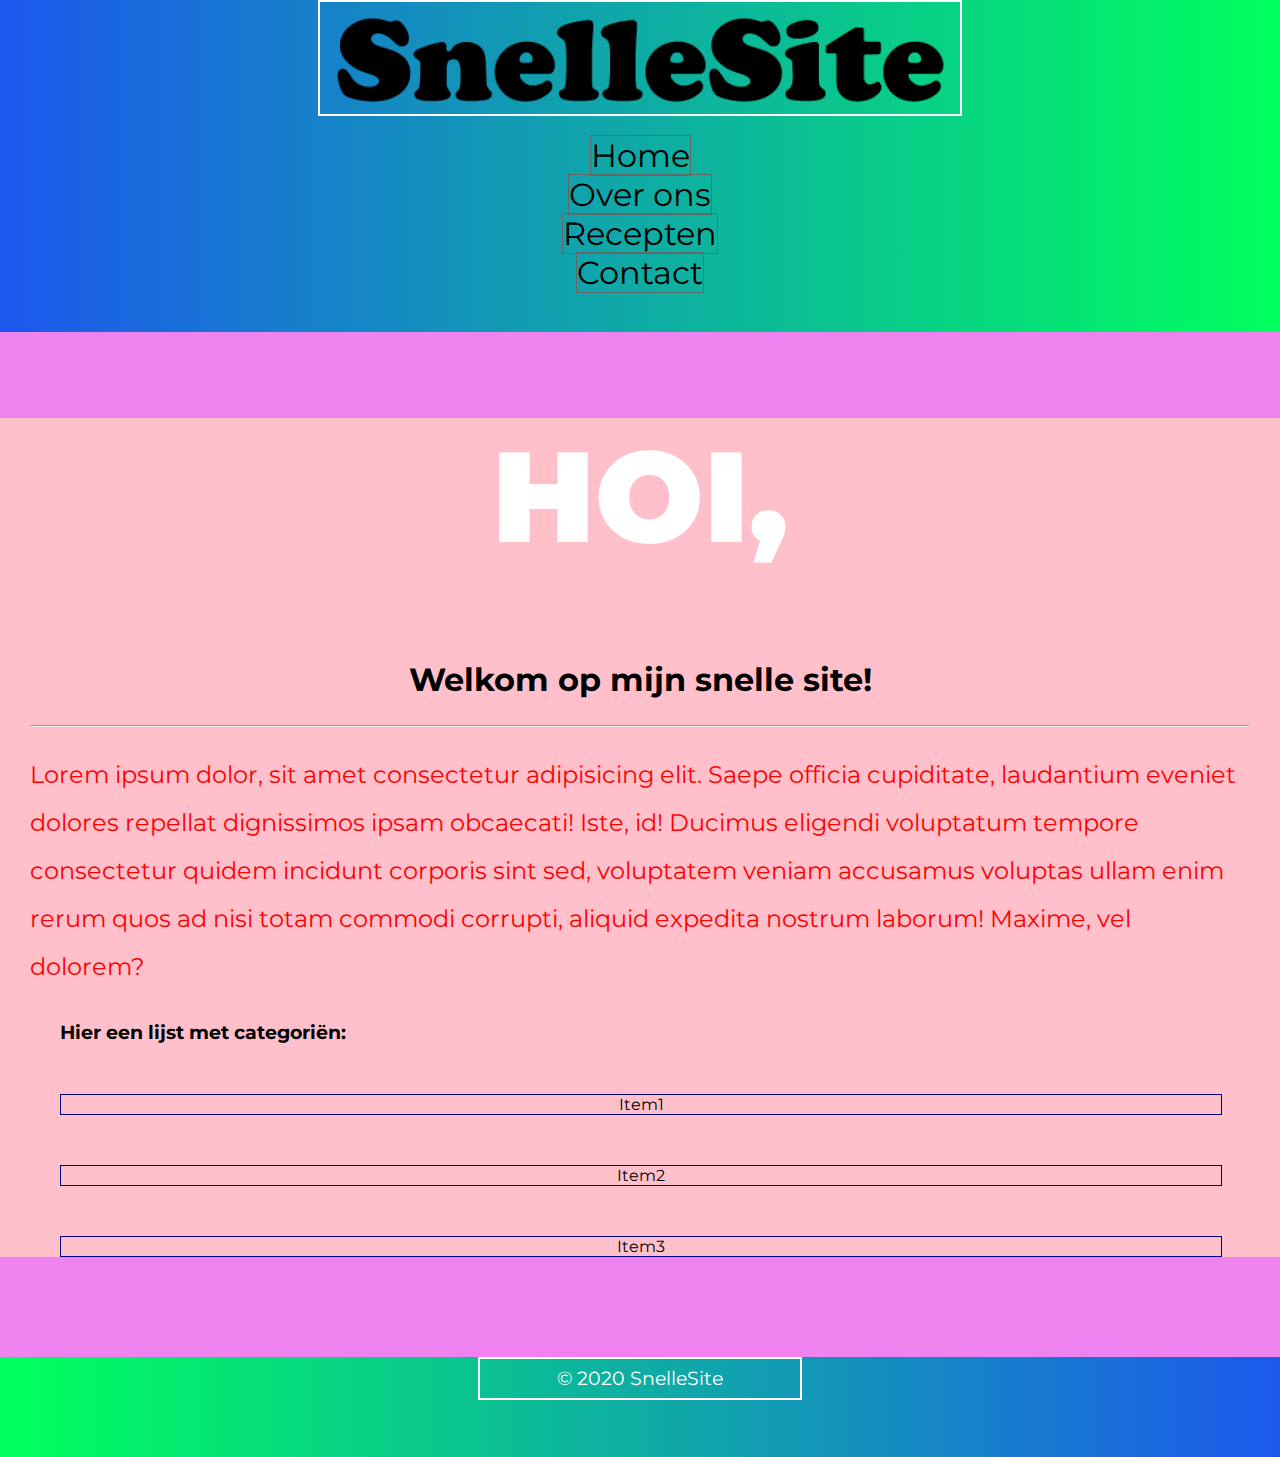
<file: index.html>
<!DOCTYPE html>
<html lang="en">

<head>
    <meta charset="UTF-8">
    <meta name="viewport" content="width=device-width, initial-scale=1.0">
    <title>Een Simple Site</title>
    <link type="text/css" rel="stylesheet" href="css/styles.css">



</head>

<body>
    <header>
        <div class="wrapper">
            <img id="logo-top" src="images/Lbl.png" alt="logo black">
            <nav id="main-nav">
                <ul>
                    <li><a href="index.html">Home</a></li>
                    <li><a href="about.html">Over ons</a></li>
                    <li><a href="recepten.html">Recepten</a></li>
                    <li><a href="contact.html">Contact</a></li>
                </ul>
            </nav>
        </div>
    </header>

    <main>
        <div class="wrapper">
            <h1 class="h1-top">Hoi,</h1>
            <h2>Welkom op mijn snelle site!</h2>
            <hr>
            <p>Lorem ipsum dolor, sit amet consectetur adipisicing elit. Saepe officia cupiditate, laudantium eveniet
                dolores
                repellat dignissimos ipsam obcaecati! Iste, id! Ducimus eligendi voluptatum tempore consectetur quidem
                incidunt
                corporis sint sed, voluptatem veniam accusamus voluptas ullam enim rerum quos ad nisi totam commodi
                corrupti,
                aliquid expedita nostrum laborum! Maxime, vel dolorem?</p>
            <div class="categorie-lijst">
                <div class="wrapper">
                    <h3>Hier een lijst met categoriën:</h3>
                    <ul>
                        <li>Item1</li>
                        <li>Item2</li>
                        <li>Item3</li>
                    </ul>
                </div>
            </div>
        </div>

    </main>
    <div class="extra-space" style="margin-top:100px;"></div>



    <footer>
        <p>&copy; 2020 SnelleSite</p>
    </footer>

</body>

</html>
</file>
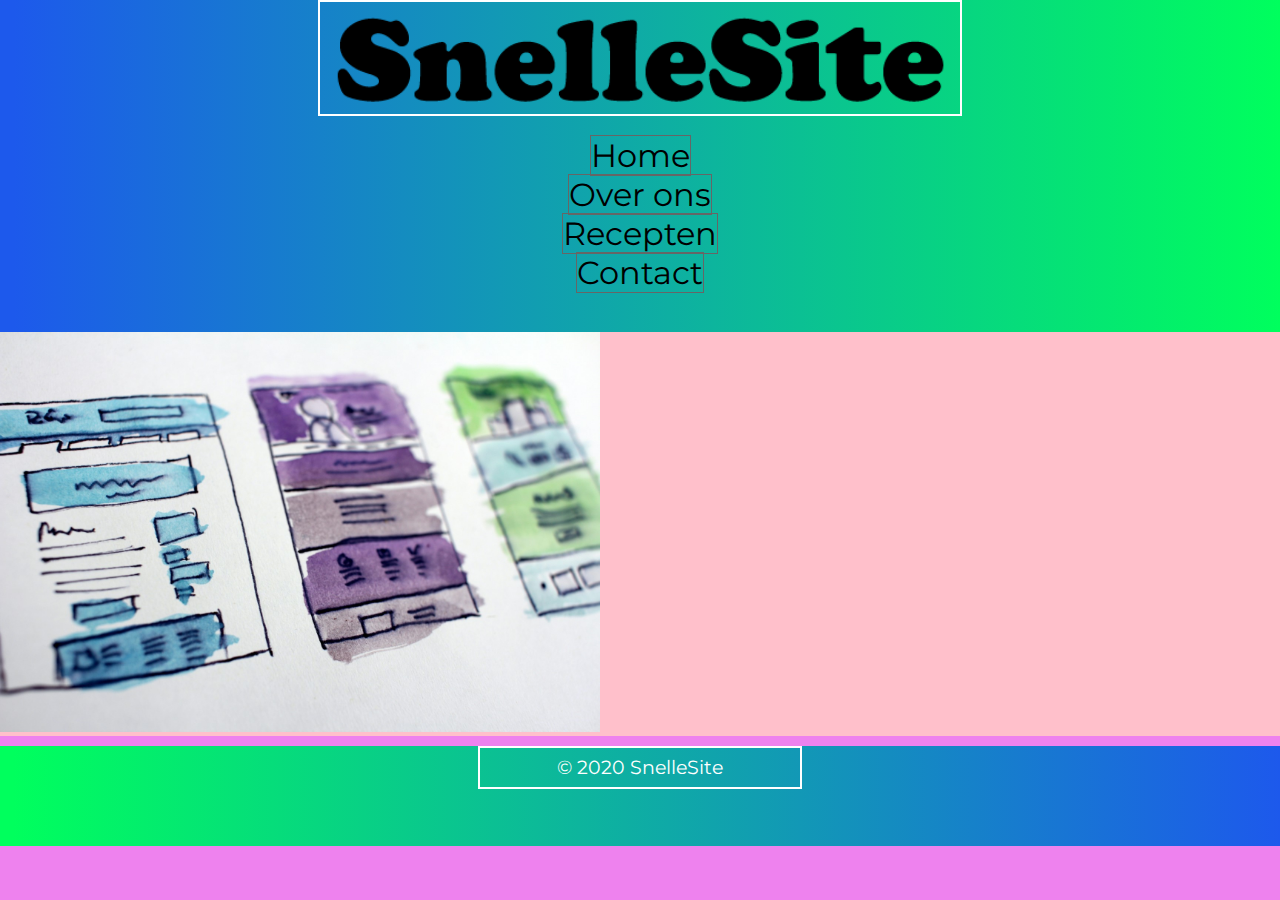
<file: about.html>
<!DOCTYPE html>
<html lang="en">

<head>
    <meta charset="UTF-8">
    <meta name="viewport" content="width=device-width, initial-scale=1.0">
    <title>Een Simple Site</title>
    <link type="text/css" rel="stylesheet" href="css/styles.css">

</head>

<body>
    <header>
        <div class="wrapper">
            <img id="logo-top" src="images/Lbl.png" alt="logo black">
            <nav id="main-nav">
                <ul>
                    <li><a href="index.html">Home</a></li>
                    <li><a href="about.html">Over ons</a></li>
                    <li><a href="recepten.html">Recepten</a></li>
                    <li><a href="contact.html">Contact</a></li>
                </ul>
            </nav>
        </div>
    </header>

    <main>
        <img class="a-img" width="600" src="images/frame1.jpg" alt="Wireframe design">
    </main>

    <footer>
        <p>&copy; 2020 SnelleSite</p>
    </footer>
</body>

</html>
</file>
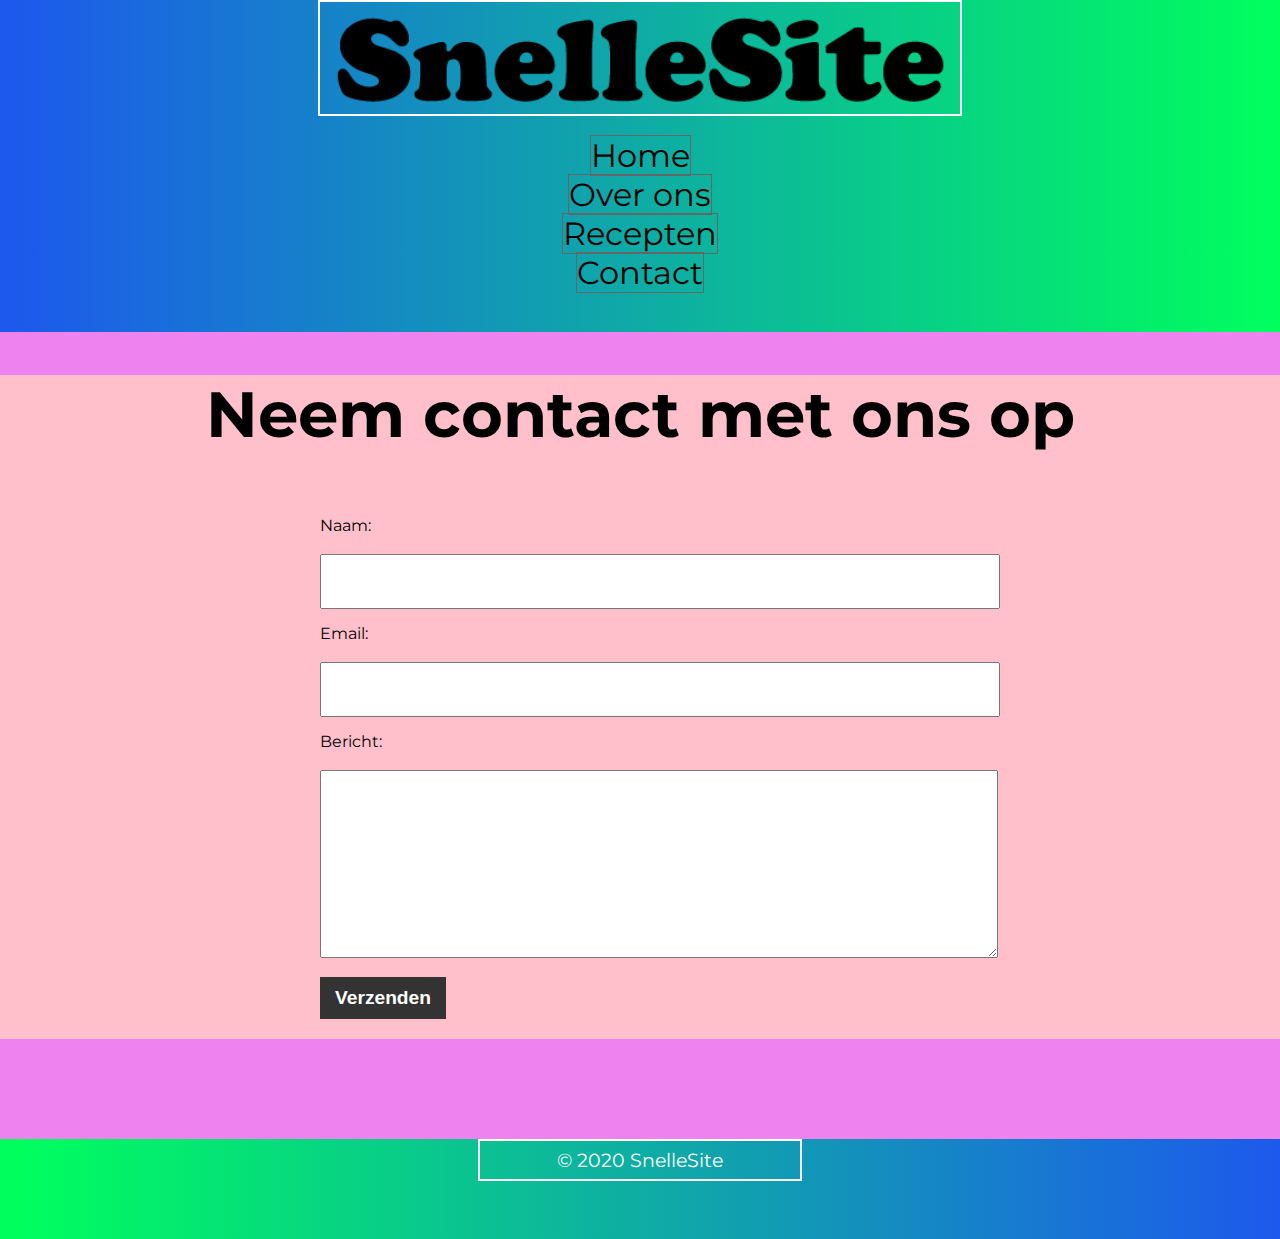
<file: contact.html>
<!DOCTYPE html>
<html lang="en">

<head>
    <meta charset="UTF-8">
    <meta name="viewport" content="width=device-width, initial-scale=1.0">
    <title>Een Simple Site</title>
    <link type="text/css" rel="stylesheet" href="css/styles.css">



</head>

<body>
    <header>
        <div class="wrapper">
            <img id="logo-top" src="images/Lbl.png" alt="logo black">
            <nav id="main-nav">
                <ul>
                    <li><a href="index.html">Home</a></li>
                    <li><a href="about.html">Over ons</a></li>
                    <li><a href="recepten.html">Recepten</a></li>
                    <li><a href="contact.html">Contact</a></li>
                </ul>
            </nav>
        </div>
    </header>

    <main>

        <div class="contact-wrapper">
            <div class="my-form-title">
                <h1>Neem contact met ons op</h1>
            </div>
            <form class="my-form" name="contact" method="POST" data-netlify="true">
                <div class="form-group">
                    <label>Naam: </label><br>
                    <input type="text" name="name">
                </div>
                <div class="form-group">
                    <label>Email: </label><br>
                    <input type="text" name="name">
                </div>
                <div class="form-group">
                    <label>Bericht: </label><br>
                    <textarea name="message" cols="30" rows="10"></textarea>
                </div>
                <input class="button" type="submit" value="Verzenden">
            </form>
        </div>
    </main>
    <div class="extra-space" style="margin-top:100px;"></div>



    <footer>
        <p>&copy; 2020 SnelleSite</p>
    </footer>

</body>

</html>
</file>
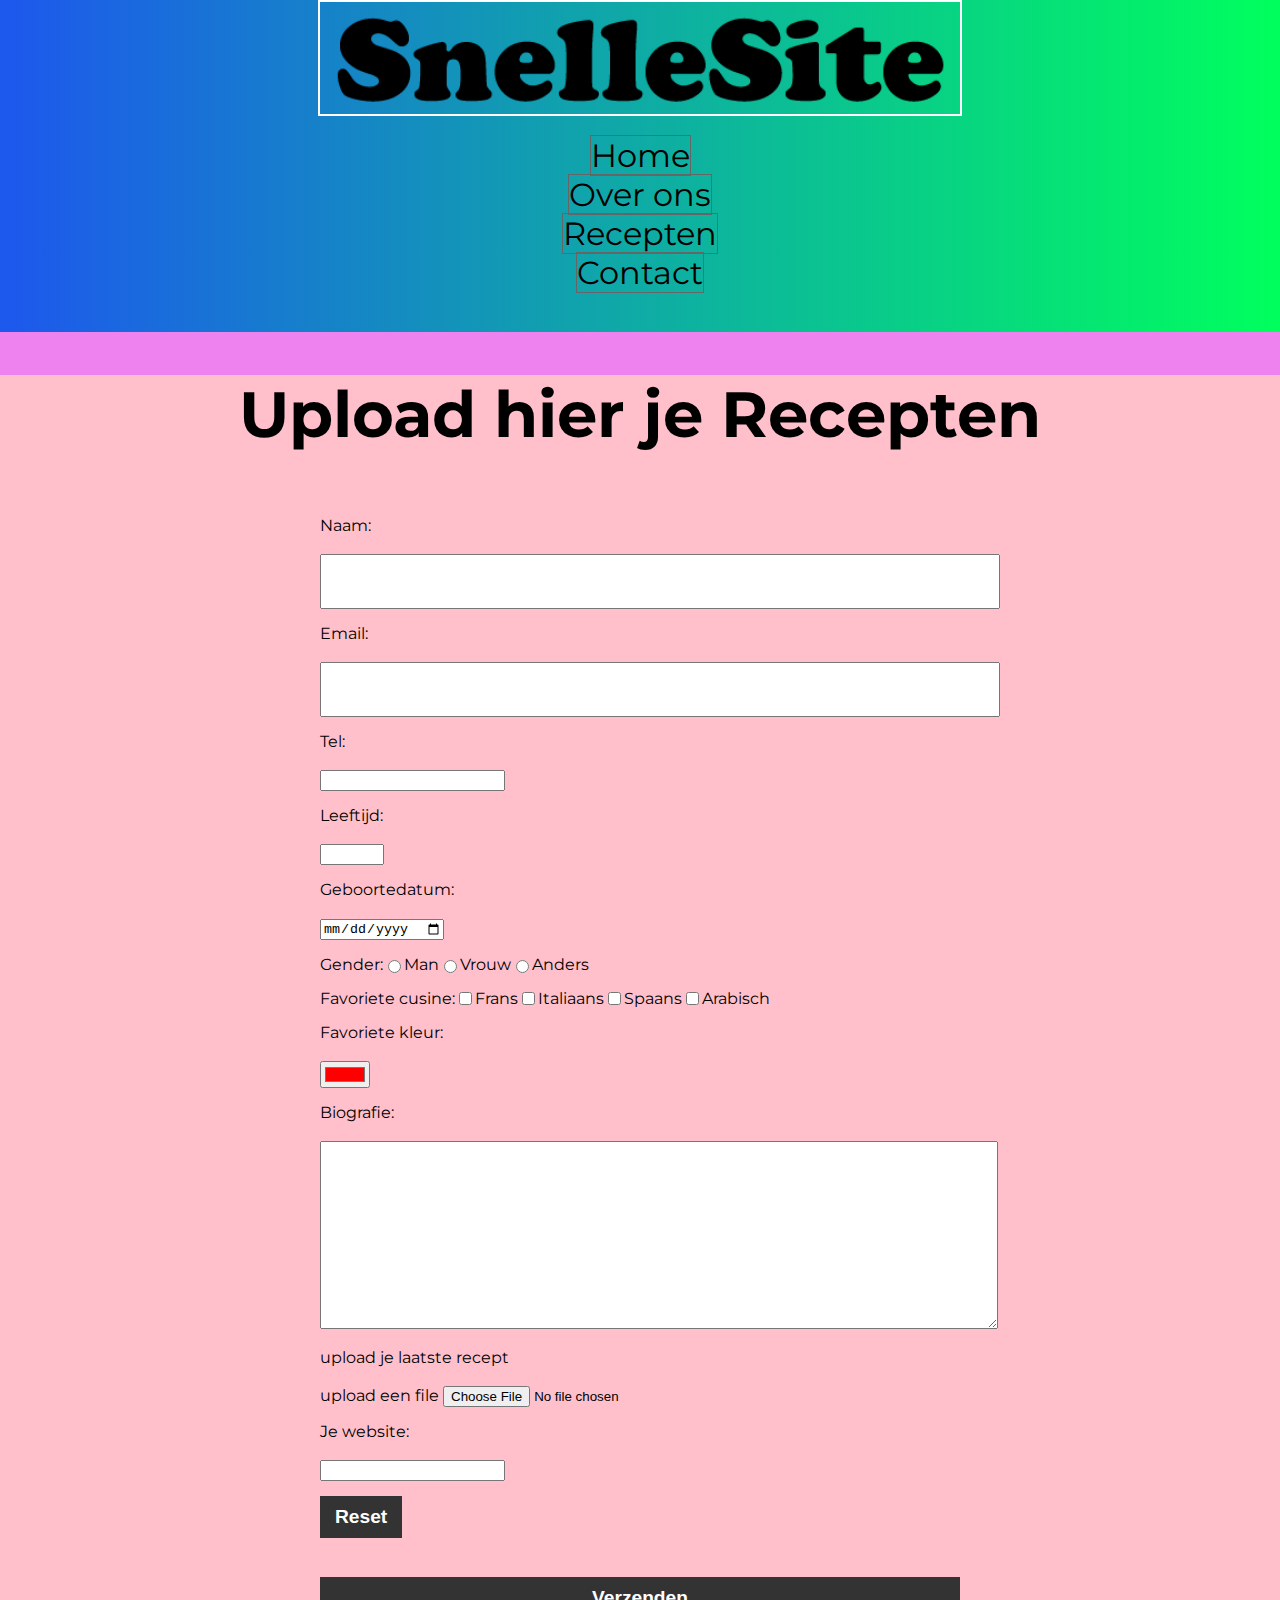
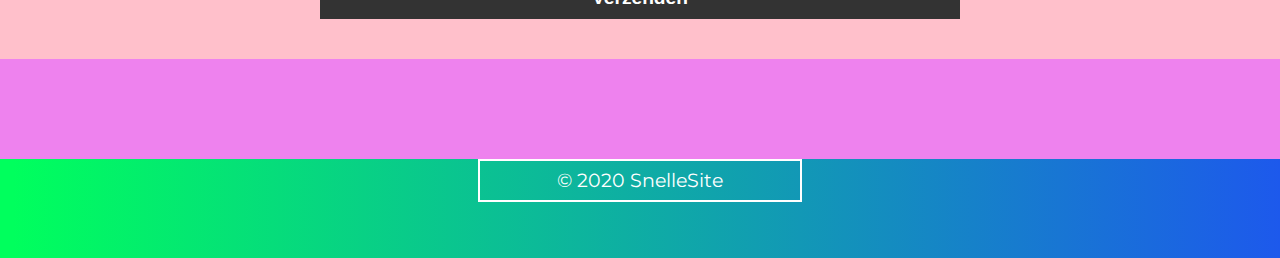
<file: recepten.html>
<!DOCTYPE html>
<html lang="en">

<head>
    <meta charset="UTF-8">
    <meta name="viewport" content="width=device-width, initial-scale=1.0">
    <title>Een Simple Site</title>
    <link type="text/css" rel="stylesheet" href="css/styles.css">



</head>

<body>
    <header>
        <div class="wrapper">
            <img id="logo-top" src="images/Lbl.png" alt="logo black">
            <nav id="main-nav">
                <ul>
                    <li><a href="index.html">Home</a></li>
                    <li><a href="about.html">Over ons</a></li>
                    <li><a href="recepten.html">Recepten</a></li>
                    <li><a href="contact.html">Contact</a></li>
                </ul>
            </nav>
        </div>
    </header>

    <main>

        <div class="contact-wrapper">
            <div class="my-form-title">
                <h1>Upload hier je Recepten</h1>
            </div>
            <form class="my-form" name="contact" method="POST" data-netlify="true">
                <div class="form-group">
                    <label>Naam: </label><br>
                    <input type="text" name="name">
                </div>
                <div class="form-group">
                    <label>Email: </label><br>
                    <input type="text" name="email">
                </div>
                <div class="form-group">
                    <label>Tel: </label><br>
                    <input type="tel" name="tel">
                </div>
                <div class="form-group">
                    <label>Leeftijd: </label><br>
                    <input type="number" name="age" min="6" max="100">
                </div>
                <div class="form-group">
                    <label>Geboortedatum: </label><br>
                    <input type="date" name="birthday">
                </div>
                <div class="form-group gender">
                    <label>Gender: </label><br>
                    <input type="radio" name="gender" value="male">
                    <label for="male">Man</label><br>
                    <input type="radio" name="gender" value="female">
                    <label for="female">Vrouw</label><br>
                    <input type="radio" name="gender" value="other">
                    <label for="other">Anders</label>
                </div>
                <div class="form-group checkbox">
                    <label>Favoriete cusine: </label><br>
                    <input type="checkbox" name="fav_food1" value="French">
                    <label for="fav1"> Frans</label><br>
                    <input type="checkbox" name="fav_food2" value="Italian">
                    <label for="fav2"> Italiaans</label><br>
                    <input type="checkbox" name="fav_food3" value="Spanish">
                    <label for="fav3"> Spaans</label>
                    <input type="checkbox" name="fav_food4" value="Arabic">
                    <label for="fav4"> Arabisch</label>
                </div>
                <div class="form-group">
                    <label>Favoriete kleur: </label><br>
                    <input type="color" name="favcolor" value="#ff0000">
                </div>
                <div class="form-group">
                    <label>Biografie: </label><br>
                    <textarea name="biographic" cols="30" rows="10"></textarea>
                </div>
                <div class="form-group">
                    <label>upload je laatste recept </label><br>
                    upload een file
                    <input type="file" name="recipe">
                </div>
                <div class="form-group">
                    <label>Je website: </label><br>
                    <input type="url" name="website">
                </div>

                <input class="button" type="reset" value="Reset"><br><br>
                <input class="button-s" type="submit" value="Verzenden">

            </form>
        </div>
    </main>
    <div class="extra-space" style="margin-top:100px;"></div>



    <footer>
        <p>&copy; 2020 SnelleSite</p>
    </footer>

</body>

</html>
</file>
<file: css/styles.css>
@import url('https://fonts.googleapis.com/css2?family=Gayathri&family=Montserrat&display=swap');

/* Full page css */
html{
    font-family: 'Montserrat', sans-serif;
    margin: 0;
    }
    body{
        margin: 0;
    }
/* a:visited{ 
    color: tomato;
}*/
.button{
    font-size: 1.2em;
    font-weight: 600;
    background-color: #333;
    color: #fff;
    padding: 10px 15px;
    border: none;
}
.my-form input[type="submit"]{ 
    background-color: #333;
    color: #fff;
    padding: 10px 15px;
    border: none;
}
.button:hover{
    background-color: #fff;
    color: #111;
    border: 1px solid #222;
}
    
    /* Header css */
header .wrapper{
    background: linear-gradient(90deg, rgba(29,89,236,1) 1%, rgba(0,255,93,1) 100%);
    margin: 0;
    padding-bottom: 20px;
    }
#logo-top{
    display: block;
    margin: 0 auto;
    width: 50%;
    border: 2px solid white;
    }
    
    /* MainNav css */
#main-nav{ 
    list-style-type: none;
    margin: 20px auto;
    padding: 0;
    text-align: center;
}
#main-nav ul{
    display: block;
    padding: 0;    
}
#main-nav li a{
    text-decoration: none;
    padding: 0;
    border: 1px solid #666;
    color: black;
    font-size: 2em;
}
#main-nav li:hover{
    border: 1px dotted black;
    border-radius: 10%;
    background-color: white;
}
/* Main css */
main .wrapper{
    margin: 30px;
}
.h1-top{
    text-transform: uppercase;
    text-align: center;
    font-size: 5em;
    font-weight: 900;
}
h2{
    font-size: 2em;
    text-align: center;
}
p{
    color: red;
    font-size: 1.5em;
}
ul {
    list-style-type: none;
    margin: 0;
    padding: 0;
  }
 

main .categorie-lijst .wrapper ul {
    display: block;
    margin: 0 auto;
    
    
}

li{
    margin: 0;
    padding: 0;
}
main .categorie-lijst .wrapper li{
    list-style: none; 
    text-align: center;
    margin: 50px auto;
    width: 100%; 
    border: 1px solid navy;
}

/* About page css 
main .a-img{
    
}
.block{
    float: left;
    width: 33.3%;
    border: 1px solid 10px;
    box-sizing: border-box;
}*/

/* Contact form css  */
.contact-wrapper .my-form-title h1{
    text-align: center;
    font-size: 2em;  
}
.contact-wrapper{
    margin: 0;
    padding: 0;
}

.my-form{
    padding: 20px;
    margin: 0 auto;
    width: 50%;

}
 .my-form .form-group{
    padding-bottom: 15px;
}
 .my-form label{
    display: block;
}
.my-form input[type="text"], .my-form textarea{
    padding: 18px;
    width: 100%;
}
/* Recepten css */
.gender, .checkbox{
    display: flex;
    justify-content: left;
    align-items: center;
    vertical-align: middle;
    word-wrap: break-word;    
}
.button-s{
    font-size: 1.2em;
    font-weight: 600;
    background-color: #333;
    color: #fff;
    padding: 10px 15px;
    border: none;
    margin: 20px auto;
    display: block;
    width: 100%;
}
.button-r:hover{
    background-color: #fff;
    color: #111;
    border: 1px solid #222;
}

/* Footer css */
footer{
    
    background: linear-gradient(90deg, rgba(0,255,93,1) 1%, rgba(29,89,236,1) 100%);
    position: relative;
    left: 0;
    bottom: 0;
    width: 100%;
    height: 100px;
    text-align: center;
}
footer p{
    display: block;
    margin: 10px auto;
    width: 80%;
    font-size: 1em;
    color: white;
    border: 2px solid white;
       
}




/* Media Queries css */

@media (min-width: 1024px) {
    body {
        background-color: violet;
    }
    main{
    background-color: pink;
    }
    .h1-top{
        font-size: 8em;
        color: white;
    }
    p{
        color: red;
        font-size: 1.5em;
        line-height: 2em;
    }
    .contact-wrapper .my-form-title h1{
        text-align: center;
        font-size: 4em;  
    }
    footer p{
        font-size: 1.2em;
        width: 25%;
        
           
    }

    
}
</file>
